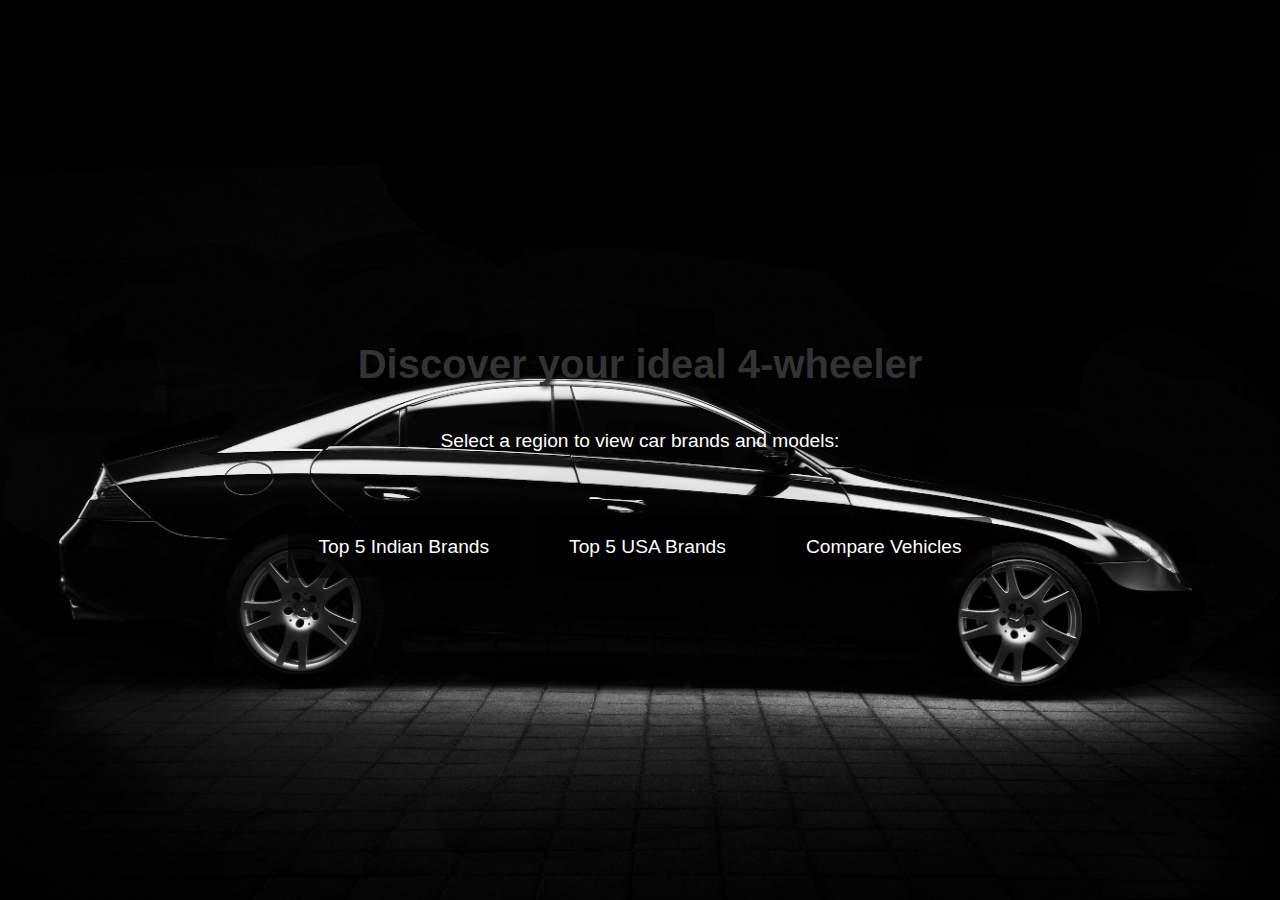
<file: index.html>
<!DOCTYPE html>
<html lang="en">
<head>
    <meta charset="UTF-8">
    <meta name="viewport" content="width=device-width, initial-scale=1.0">
    <title>CarChoice</title> <!-- Title updated -->
    <link rel="stylesheet" href="styles.css">
    <style>
        body {
            margin: 0;
            font-family: Arial, sans-serif; 
            background-image: url('image.jpg'); /* Set the background image */
            background-size: cover; /* Cover the entire viewport */
            background-position: center; /* Center the background image */
            background-attachment: fixed; /* Keep the background fixed */
            color: #ffffff; /* Text color */
            display: flex; /* Use flexbox for alignment */
            flex-direction: column; /* Column layout */
            align-items: center; /* Center horizontally */
            justify-content: center; /* Center vertically */
            height: 100vh; /* Full viewport height */
            text-align: center; /* Center text */
        }
        
        h1 {
            margin: 20px 0; /* Space above and below the heading */
            font-size: 2.5em; /* Font size for the heading */
            text-shadow: 2px 2px 4px rgba(0, 0, 0, 0.7); /* Text shadow for readability */
        }

        p {
            margin: 10px 0; /* Space above and below the paragraph */
            font-size: 1.2em; /* Increase font size for readability */
        }

        .region-selection {
            margin-top: 40px; /* Space above the region buttons */
            display: flex; /* Flexbox for button alignment */
            gap: 20px; /* Space between buttons */
        }

        .region-btn {
            background-color: rgba(0, 0, 0, 0.6); /* Semi-transparent background */
            border: none;
            border-radius: 5px;
            padding: 15px 30px;
            text-decoration: none; /* Remove underline */
            color: white; /* Button text color */
            font-size: 1.2em; /* Button font size */
            transition: background-color 0.3s; /* Transition effect */
        }

        .region-btn:hover {
            background-color: rgba(255, 255, 255, 0.3); /* Change background on hover */
        }
    </style>
</head>
<body>
    <h1>Discover your ideal 4-wheeler</h1> <!-- h1 text updated -->
    <p>Select a region to view car brands and models:</p>
    <div class="region-selection">
        <a href="india.html" class="region-btn">Top 5 Indian Brands</a>
        <a href="usa.html" class="region-btn">Top 5 USA Brands</a>
        <a href="compare.html" class="region-btn">Compare Vehicles</a> <!-- Added compare link -->
    </div>
    <script src="app.js"></script>
</body>
</html>
</file>
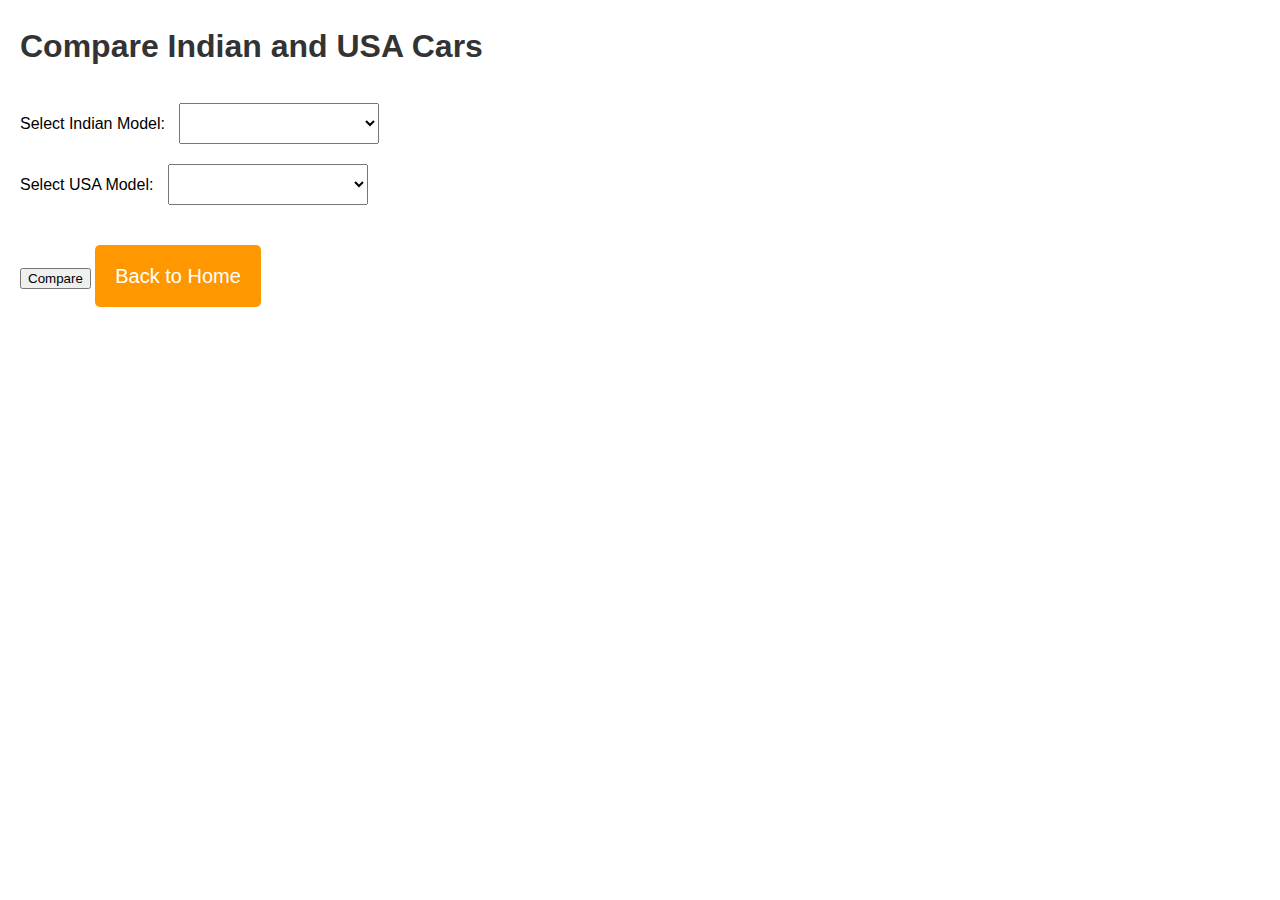
<file: compare.html>
<!DOCTYPE html>
<html lang="en">
<head>
  <meta charset="UTF-8">
  <meta name="viewport" content="width=device-width, initial-scale=1.0">
  <title>Compare Cars - CarChoice</title>
  <link rel="stylesheet" href="styles.css">
</head>
<body>
  <h1>Compare Indian and USA Cars</h1>
  <div>
    <label for="india-model">Select Indian Model:</label>
    <select id="india-model"></select>
  </div>
  <div>
    <label for="usa-model">Select USA Model:</label>
    <select id="usa-model"></select>
  </div>
  <button id="compare-btn">Compare</button>

  <div id="comparison-result" style="display: none;">
    <h2>Comparison Result</h2>
    <p id="result-text"></p>
  </div>

  <a href="index.html" class="back-link">Back to Home</a>

  <script src="app.js"></script>
  <script>
    loadModels('India');
    loadModels('USA');

    document.getElementById('compare-btn').onclick = function() {
      compareModels();
    };

    function compareModels() {
      const indiaModel = document.getElementById('india-model').value;
      const usaModel = document.getElementById('usa-model').value;

      if (indiaModel && usaModel) {
        const indiaData = getModelData('India', indiaModel);
        const usaData = getModelData('USA', usaModel);

        const resultText = `Comparing ${indiaData.modelName} (${indiaData.year}, $${indiaData.price}) with ${usaData.modelName} (${usaData.year}, $${usaData.price}).`;
        document.getElementById('result-text').innerText = resultText;
        document.getElementById('comparison-result').style.display = 'block';
      } else {
        alert('Please select both models to compare.');
      }
    }
  </script>
</body>
</html>
</file>
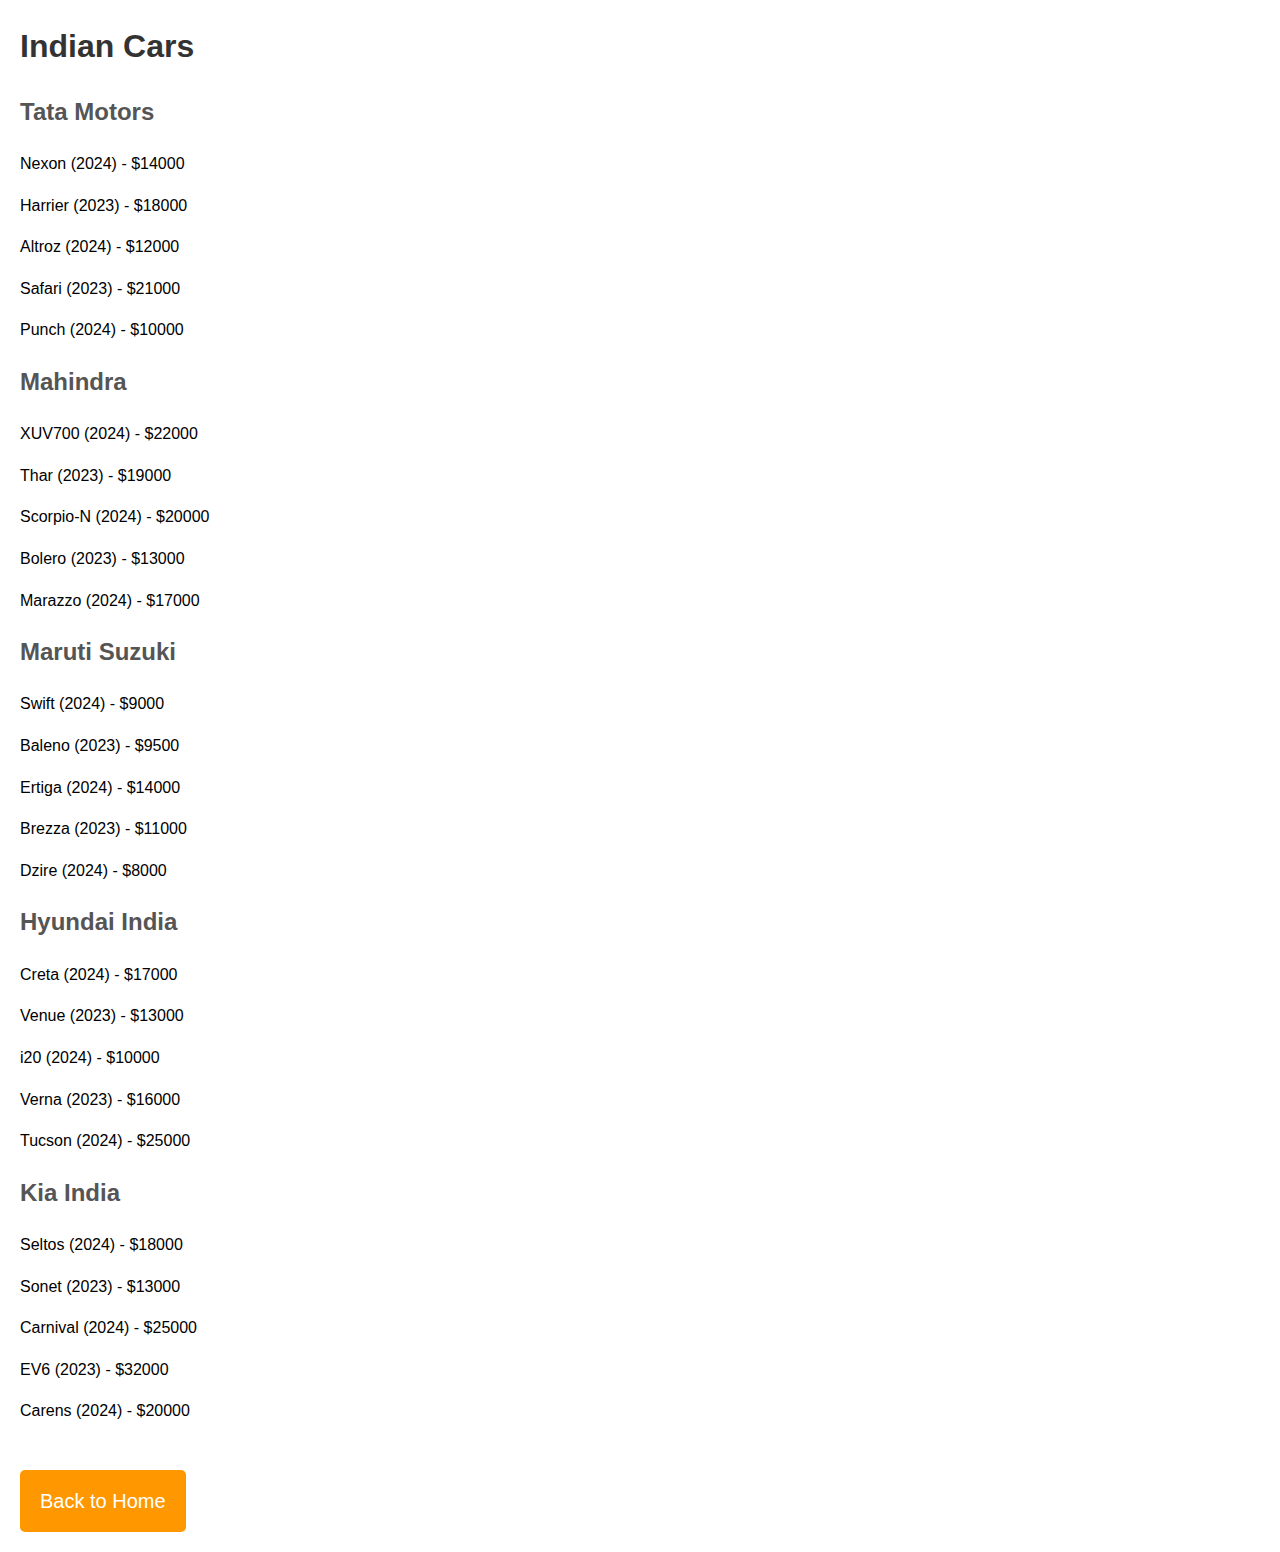
<file: india.html>
<!DOCTYPE html>
<html lang="en">
<head>
  <meta charset="UTF-8">
  <meta name="viewport" content="width=device-width, initial-scale=1.0">
  <title>Indian Cars - CarChoice</title>
  <link rel="stylesheet" href="styles.css">
</head>
<body>
  <h1>Indian Cars</h1>
  <div id="indian-cars"></div>
  <a href="index.html" class="back-link">Back to Home</a>

  <script src="app.js"></script>
</body>
</html>
</file>
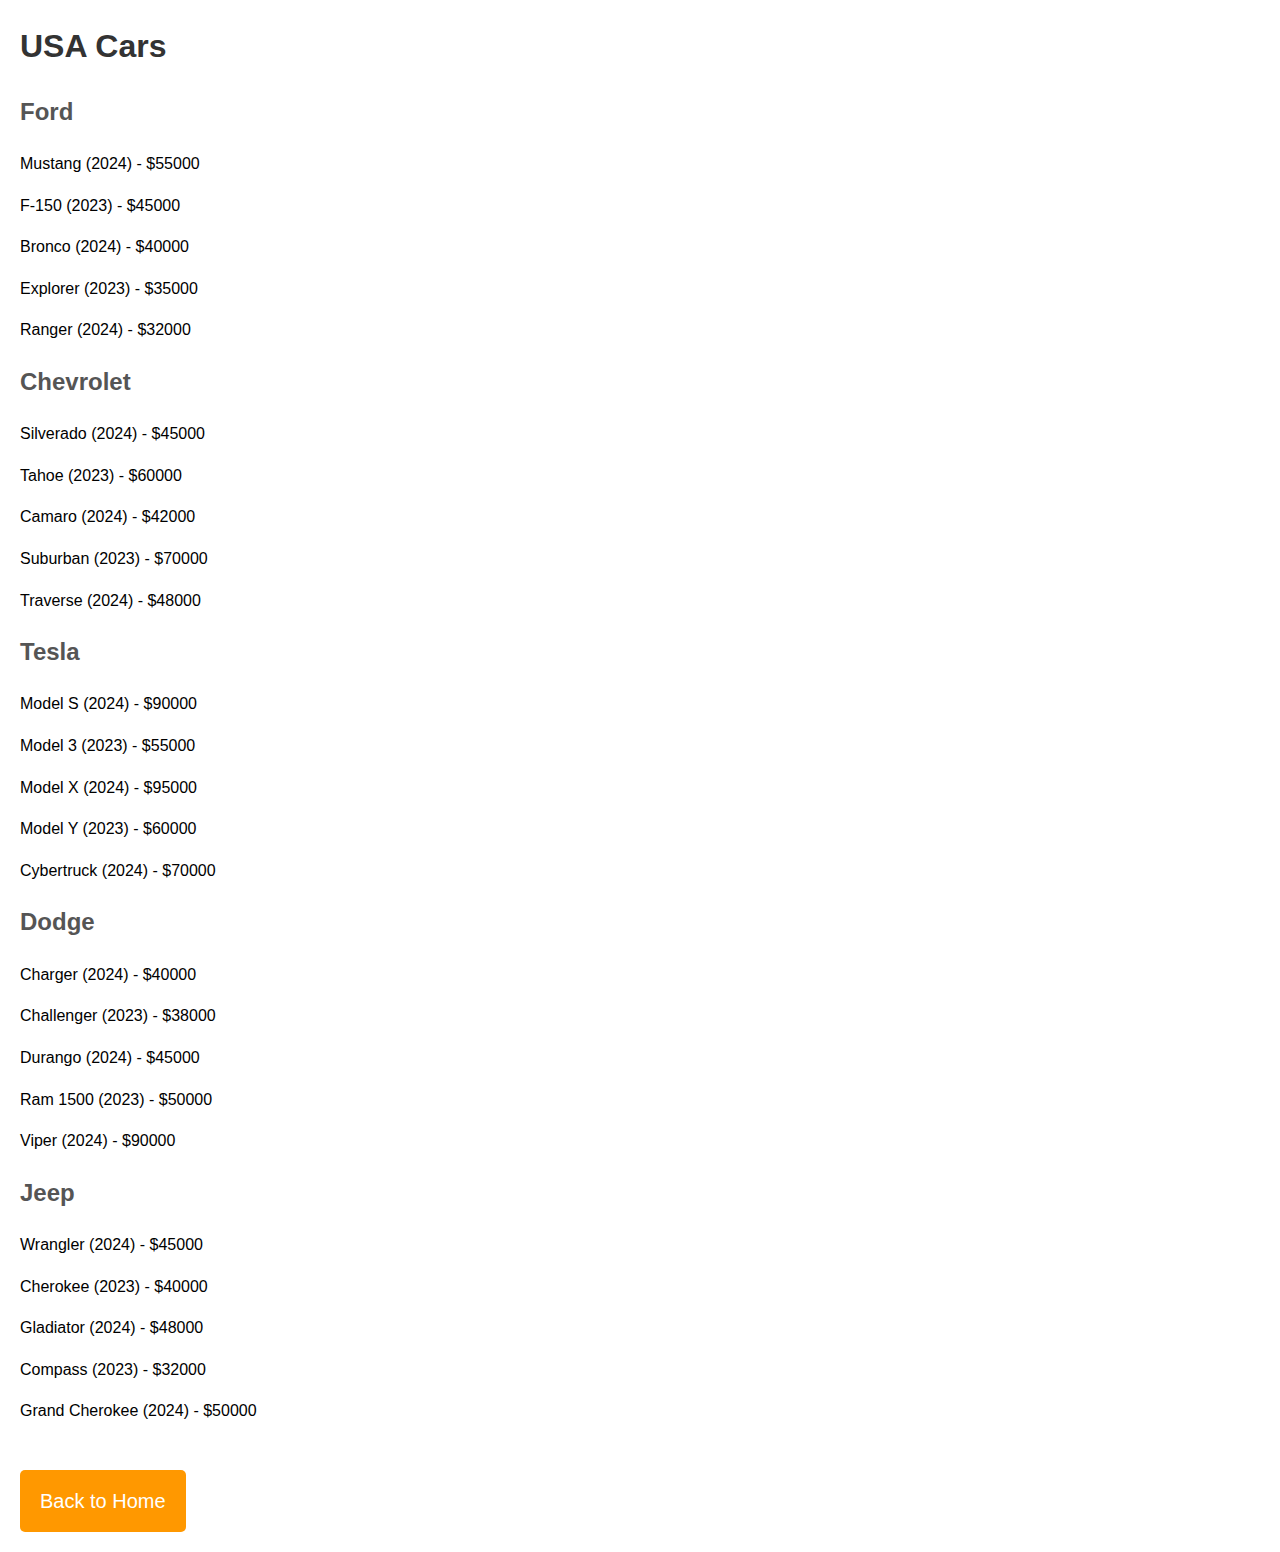
<file: usa.html>
<!DOCTYPE html>
<html lang="en">
<head>
  <meta charset="UTF-8">
  <meta name="viewport" content="width=device-width, initial-scale=1.0">
  <title>USA Cars - CarChoice</title>
  <link rel="stylesheet" href="styles.css">
</head>
<body>
  <h1>USA Cars</h1>
  <div id="usa-cars"></div>
  <a href="index.html" class="back-link">Back to Home</a>

  <script src="app.js"></script>
</body>
</html>
</file>
<file: styles.css>
body {
  font-family: Arial, sans-serif;
  margin: 20px;
  line-height: 1.6; /* Improved line height */
}

h1 {
  color: #333;
  margin-bottom: 20px; /* Added space below h1 */
}

.navigation {
  margin-top: 30px; /* Space above navigation */
  margin-bottom: 30px; /* Space below navigation */
}

.region-btn, .comparison-btn {
  margin: 10px 0; /* Space around each button */
}

.region-link, .compare-link, .back-link {
  display: inline-block; /* Align buttons horizontally */
  background-color: #ff9800;
  color: white;
  padding: 15px 20px;
  text-decoration: none;
  font-size: 20px;
  border-radius: 5px;
  transition: background-color 0.3s; /* Smooth hover effect */
}

.region-link:hover, .compare-link:hover, .back-link:hover {
  background-color: #e68900; /* Darker shade on hover */
}

select {
  margin: 10px;
  padding: 10px;
  font-size: 16px;
  width: 200px; /* Fixed width for consistency */
}

#indian-cars, #usa-cars {
  margin-top: 20px; /* Added space above the car list */
}

h2 {
  margin-top: 20px; /* Space above each brand */
  color: #555; /* Slightly lighter color for brand names */
}

.back-link {
  margin-top: 30px; /* Space above the back link */
}
</file>
